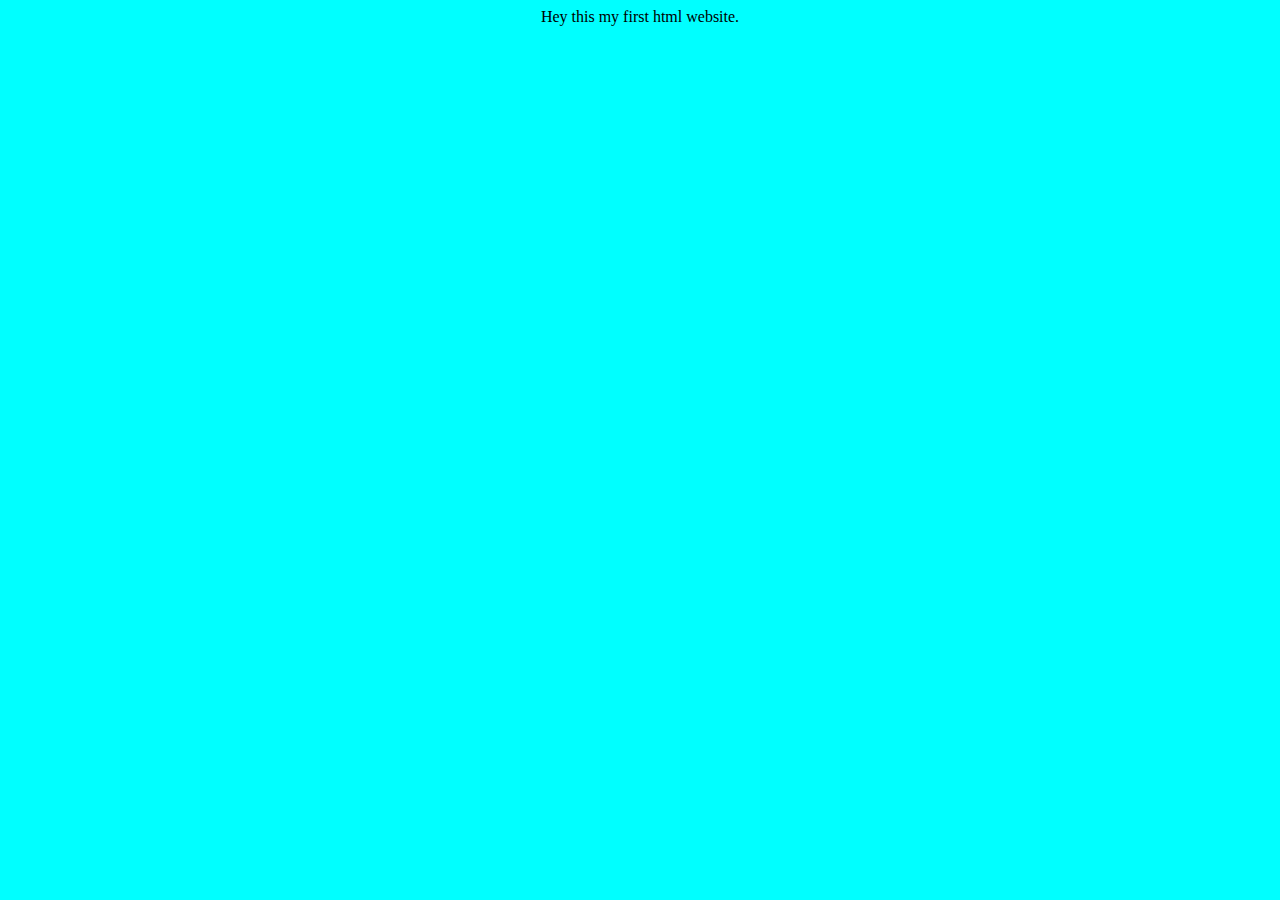
<file: class 1/index.html>
<!DOCTYPE html>
<html lang="en">
    <head>
        <meta charset="UTF-8">
        <meta name="viewport" content="width=device-width, initial-scale=1.0">
        <title>Web development course </title>
        <link rel="stylesheet" href="style.css">
    </head>
    <!--this is a comment-->
    <body>
        
        <center>Hey this my first html website.</center> 
        <!-- <script src="script.js"></script> -->
    </body>
</html>
</file>
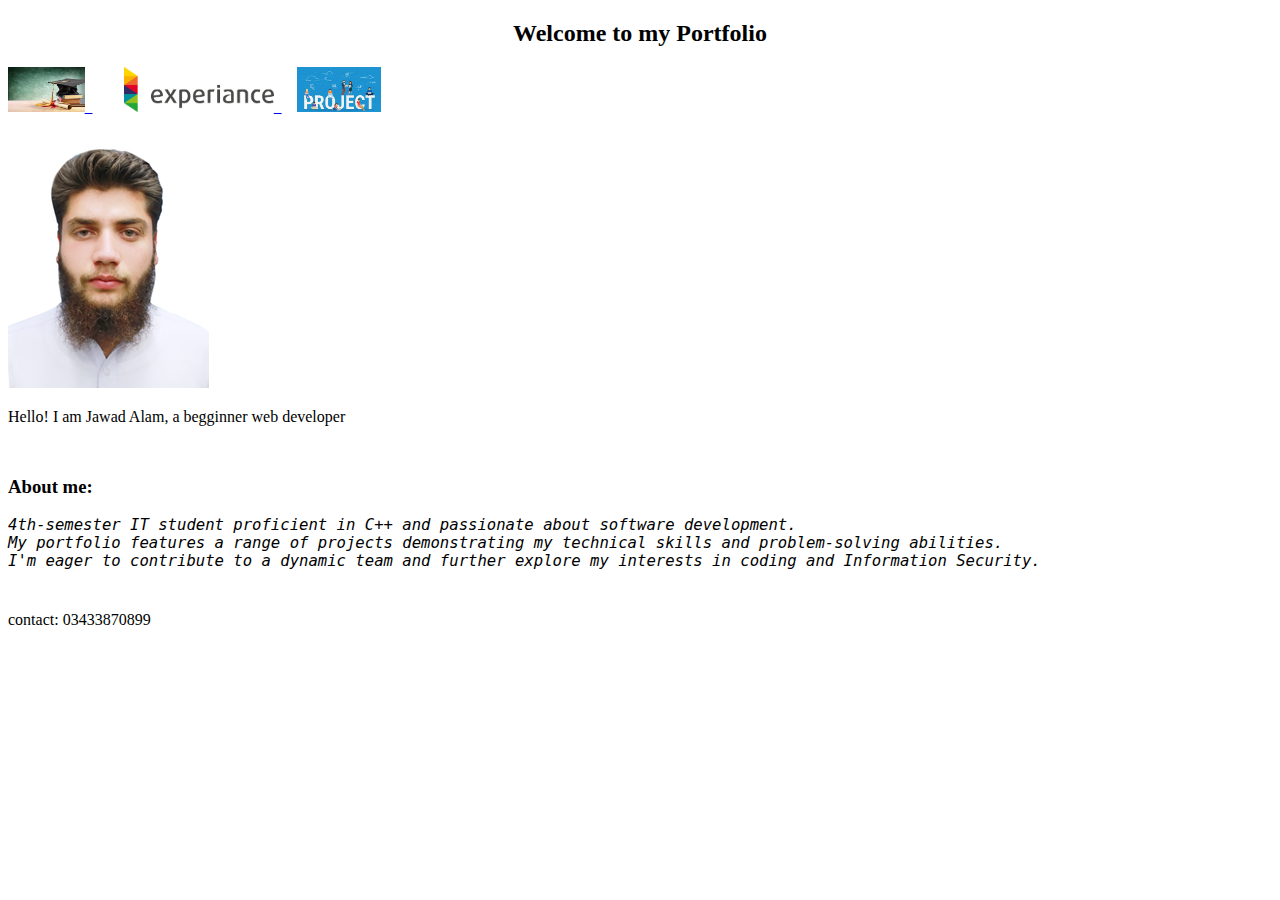
<file: project 02/index.html>
<!DOCTYPE html>
<html lang="en">
    <head>
        <meta charset="UTF-8">
        <meta name="viewport" content="width=device-width, initial-scale=1.0">
        <title>Home</title>
    </head>

    <body>
        <header><center><h2>Welcome to my Portfolio</h2></center>
            <pre><a href="education.html"><img src="edu.jpeg" alt="Education" height="45"> </a>    <a href="experiance.html"><img src="exp.png" alt="Experiance" height="45"> </a>  <a href="projects.html"><img src="pro.jpeg" alt="Project" height="45"></a></pre>
        </header>

        <main>
            <span> <img src="image.jpg" alt=""> </span>
            <p>Hello! I am Jawad Alam, a begginner web developer</p>
            <pre><br></pre>
         <h3>About me:</h3>
         <article><pre><big><i>4th-semester IT student proficient in C++ and passionate about software development.  
My portfolio features a range of projects demonstrating my technical skills and problem-solving abilities.
I'm eager to contribute to a dynamic team and further explore my interests in coding and Information Security.</i></big></pre>
            </article>
        </main>
        
        <footer>
            <pre><br></pre>
            contact: 03433870899
        </footer>
    </body>
</html>
</file>
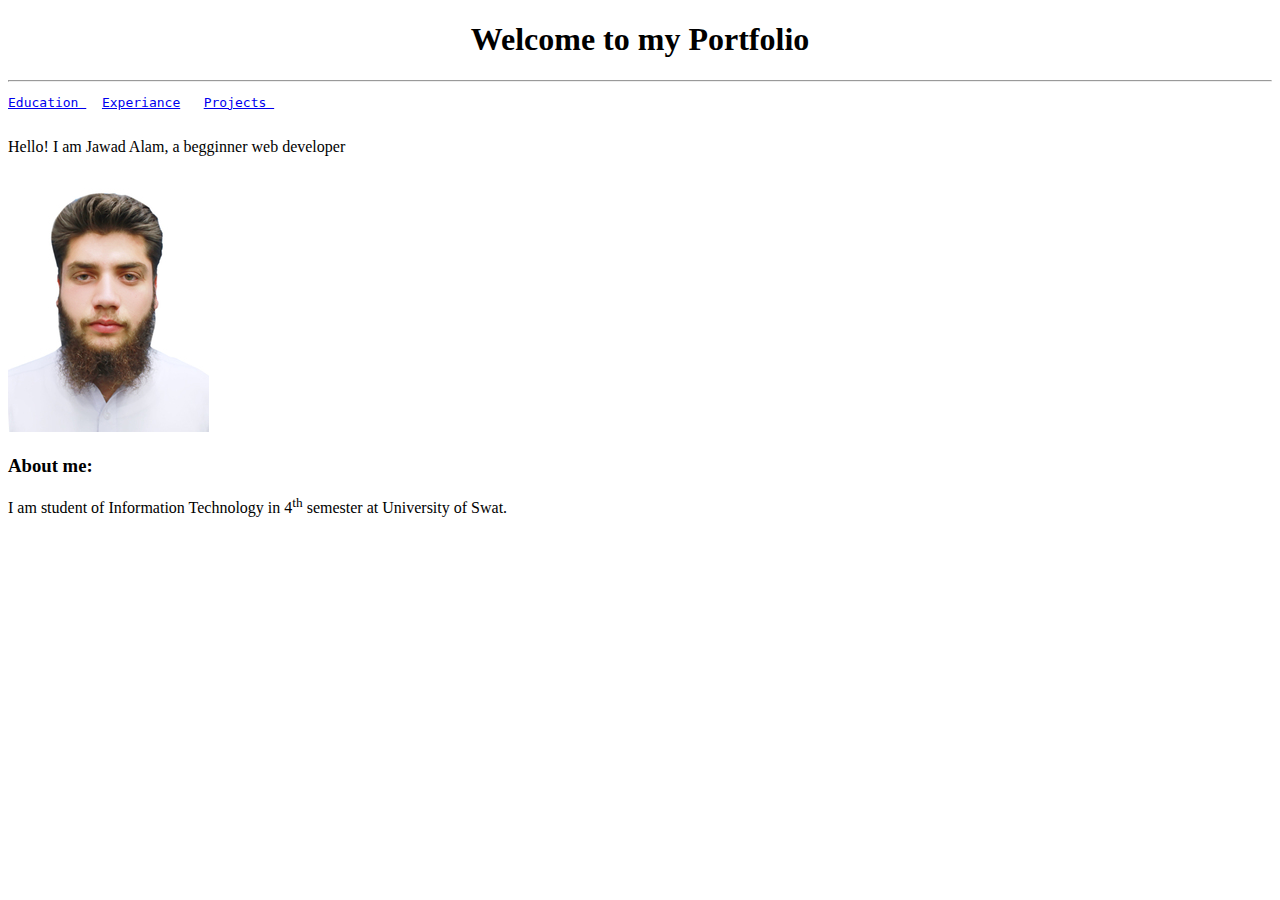
<file: projrct 01/index.html>
<!DOCTYPE html>
<html lang="en">
    <head>
        <meta charset="UTF-8">
        <meta name="viewport" content="width=device-width, initial-scale=1.0">
        <title>Home </title>
    </head>

    <body>
        
       <center><h1>Welcome to my Portfolio</h1></center> <hr>
       <pre><a href="education.html">Education </a>  <a href="experiance.html">Experiance</a>   <a href="projects.html">Projects </a>
        </pre
       <p>Hello! I am Jawad Alam, a begginner web developer </p> 
       <img src="image.jpg" alt="My Picture"> 
       <h3>About me:</h3>
       <p>I am student of Information Technology in 4<sup>th</sup> semester at University of Swat.</p>

    </body>
</html>
</file>
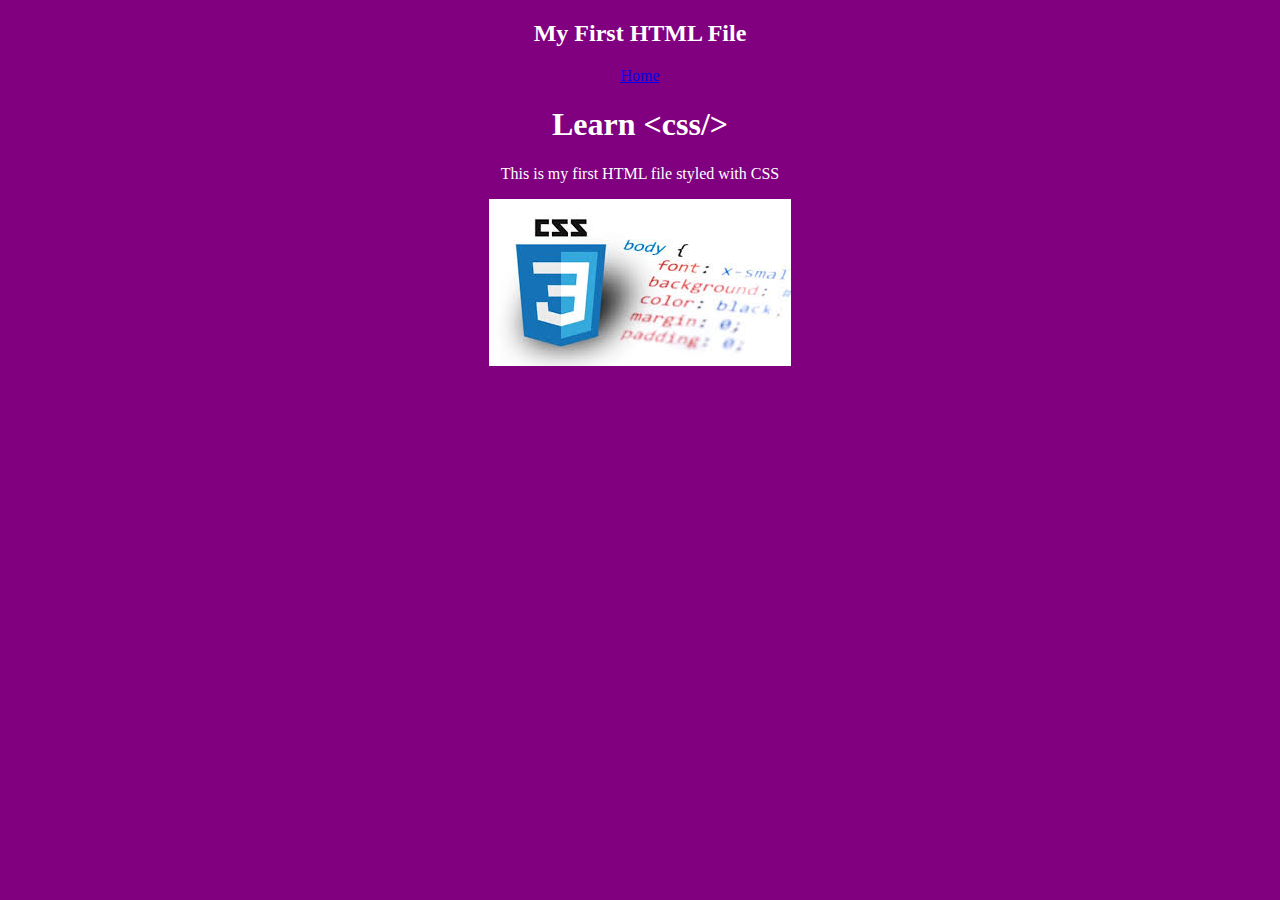
<file: CSS/css1/index.html>
<!DOCTYPE html>
<html lang="en">
<head>
    <meta charset="UTF-8">
    <meta name="viewport" content="width=device-width, initial-scale=1.0">
    <title>First CSS File</title>
    <style>
        body{
            text-align: center;
            color: white;
            background-color: purple;
        }
    </style>
</head>
<body>
    <header>
        <h2>My First HTML File</h2>
        <a href="#">Home</a>
        <h1>Learn &lt;css/&gt; </h1>
    </header>
    <main>
        <p>This is my first HTML file styled with CSS</p>
        <img src="css.jpeg" alt="CSS">
    </main>
</body>
</html>
</file>
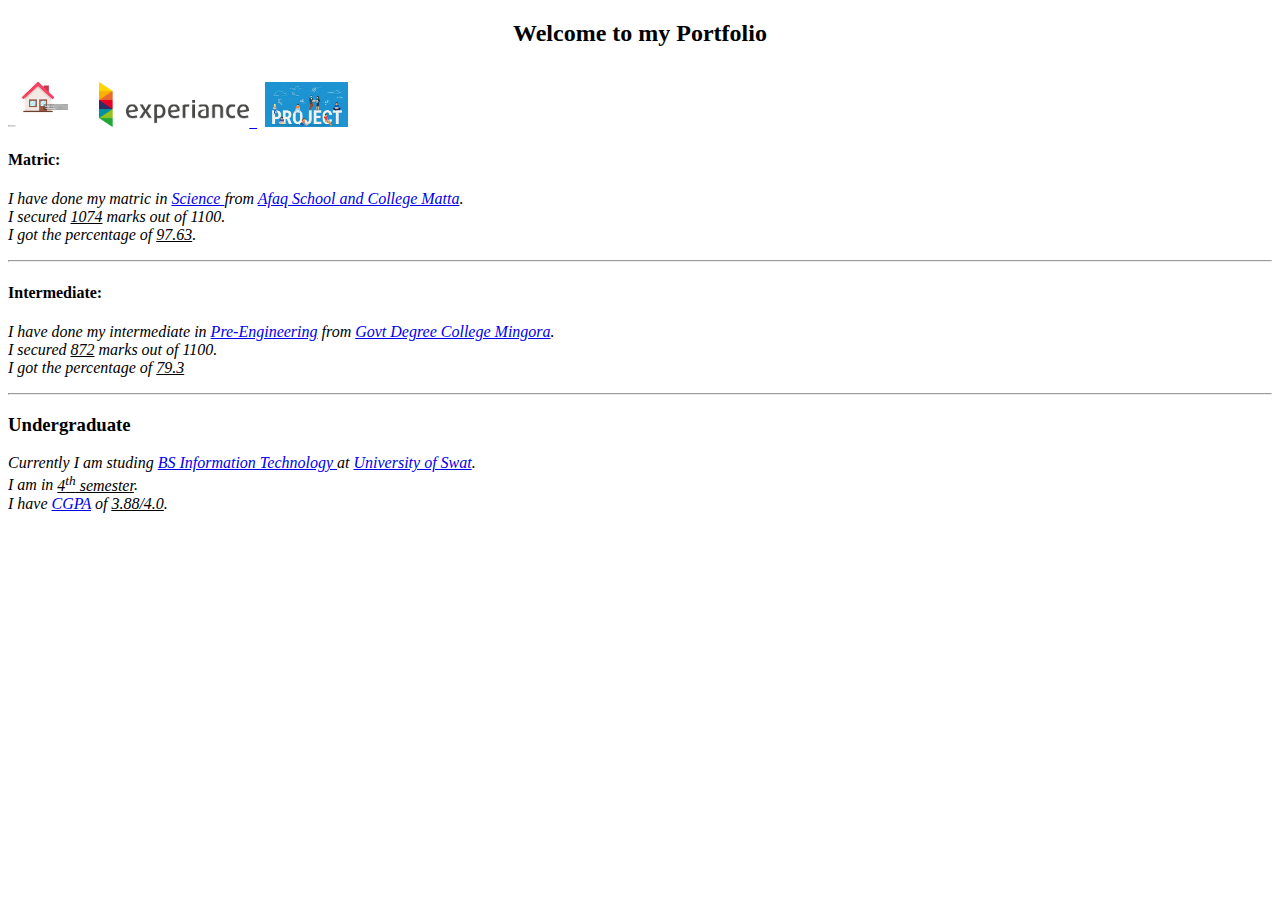
<file: project 02/education.html>
<!DOCTYPE html>
<html lang="en">
<head>
    <meta charset="UTF-8">
    <meta name="viewport" content="width=device-width, initial-scale=1.0">
    <title>Education</title>
</head>
<body>
    <header>
        <h2><center>Welcome to my Portfolio</center></h2>
        <pre><a href="index.html"><img src="hom.jpeg" alt="Home" height="60"></a>    <a href="experiance.html"><img src="exp.png" alt="Experiance" height=45"> </a> <a href="projects.html"><img src="pro.jpeg" alt="Project" height="45"></a></pre>
    </header>

    <main>
        <section>
            <h4>Matric:</h4>
            <i><p>I have done my matric in <a href="https://en.wikipedia.org/wiki/Science">Science </a> from <a href="https://www.facebook.com/Afaqianx/">Afaq School and College Matta</a>. <br>
                I secured <u>1074</u> marks out of 1100. <br>
                 I got the percentage of <u>97.63</u>.
                </i></p>
             <hr>
        </section>

        <section>
            <h4>Intermediate:</h4>
        <p><i>I have done my intermediate in <a href="https://cas-pak.edu.pk/course/fsc-pre-engineering/#:~:text=FSc%20Pre%2DEngineering%20is%20a,%2C%20chemistry%2C%20or%20related%20fields.">Pre-Engineering</a> from <a href="http://admission.hed.gkp.pk/college.php?college_id=112">Govt Degree College Mingora</a>. <br>
            I secured <u>872</u> marks out of 1100. <br>
            I got the percentage of <u>79.3</u>
        </i></p>
        <hr>
        </section>

        <section>
            <h3>Undergraduate</h3>
            <p><i>Currently I am studing <a href="https://en.wikipedia.org/wiki/Bachelor_of_Science_in_Information_Technology#:~:text=A%20Bachelor%20of%20Science%20in,in%20the%20information%20technology%20industry.">BS Information Technology </a> at <a href="https://uswat.edu.pk/">University of Swat</a>. <br>
                I am in <u>4<sup>th</sup> semester</u>. <br>
                I have <a href="https://byjus.com/full-form/cgpa-full-form/#:~:text=The%20full%20form%20of%20CGPA%20is%20Cumulative%20Grade%20Point%20Average.">CGPA</a> of <u>3.88/4.0</u>. 
            </i></p>
        </section>
    </main>
</body>
</html>
</file>
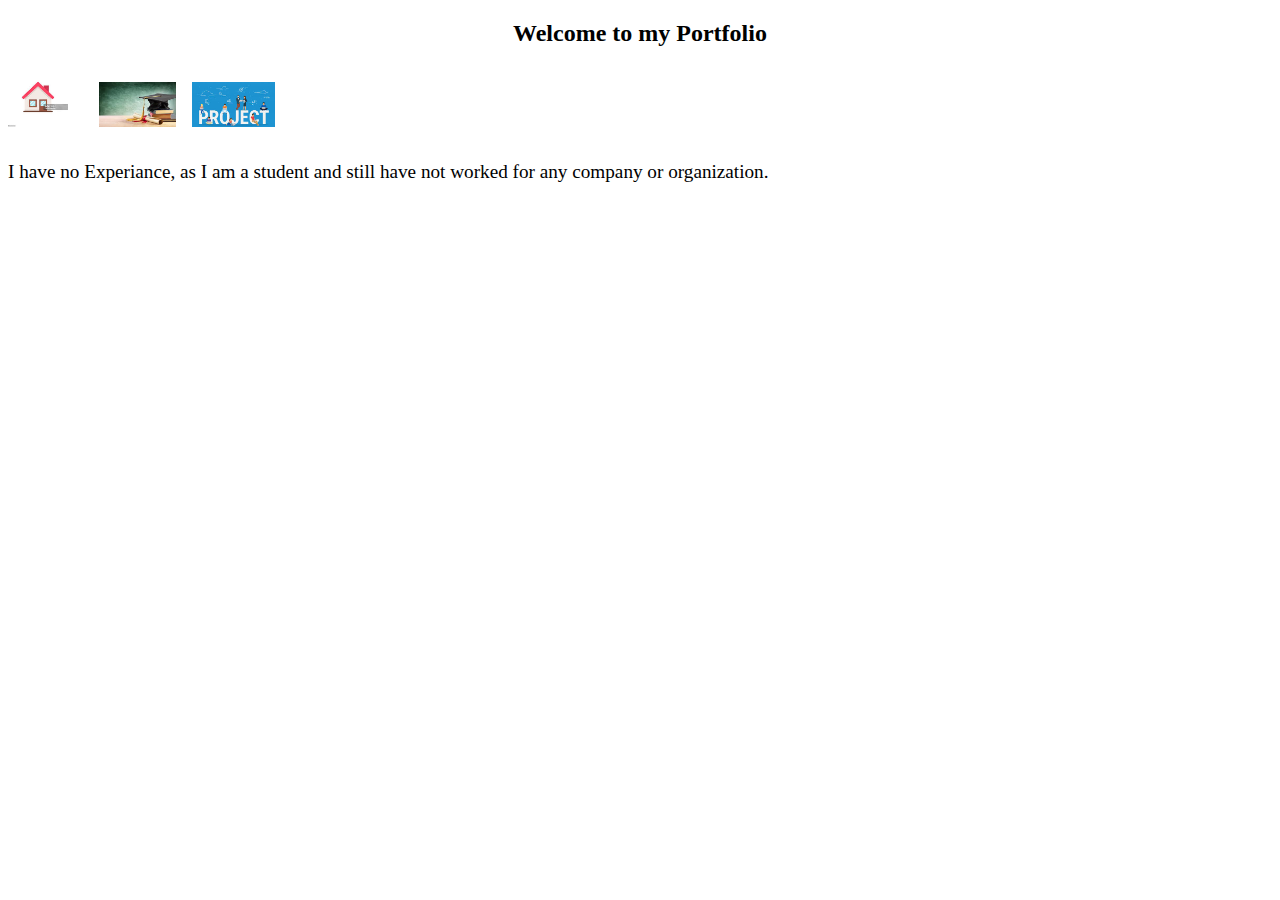
<file: project 02/experiance.html>
<!DOCTYPE html>
<html lang="en">
<head>
    <meta charset="UTF-8">
    <meta name="viewport" content="width=device-width, initial-scale=1.0">
    <title>Experiancet</title>
</head>
<body>
    <header>
        <center><h2>Welcome to my Portfolio</h2></center>
        <pre><a href="index.html"><img src="hom.jpeg" alt="Home" height="60"></a>    <a href="education.html"><img src="edu.jpeg" alt="Education" height="45"></a>  <a href="projects.html"><img src="pro.jpeg" alt="Project" height="45"></a>
        </pre>
    </header>

    <main>
        <p>
            <p><big>I have no Experiance, as I am a student and still have not worked for any company or organization.</big></p>
        </p>
    </main>
</body>
</html>
</file>
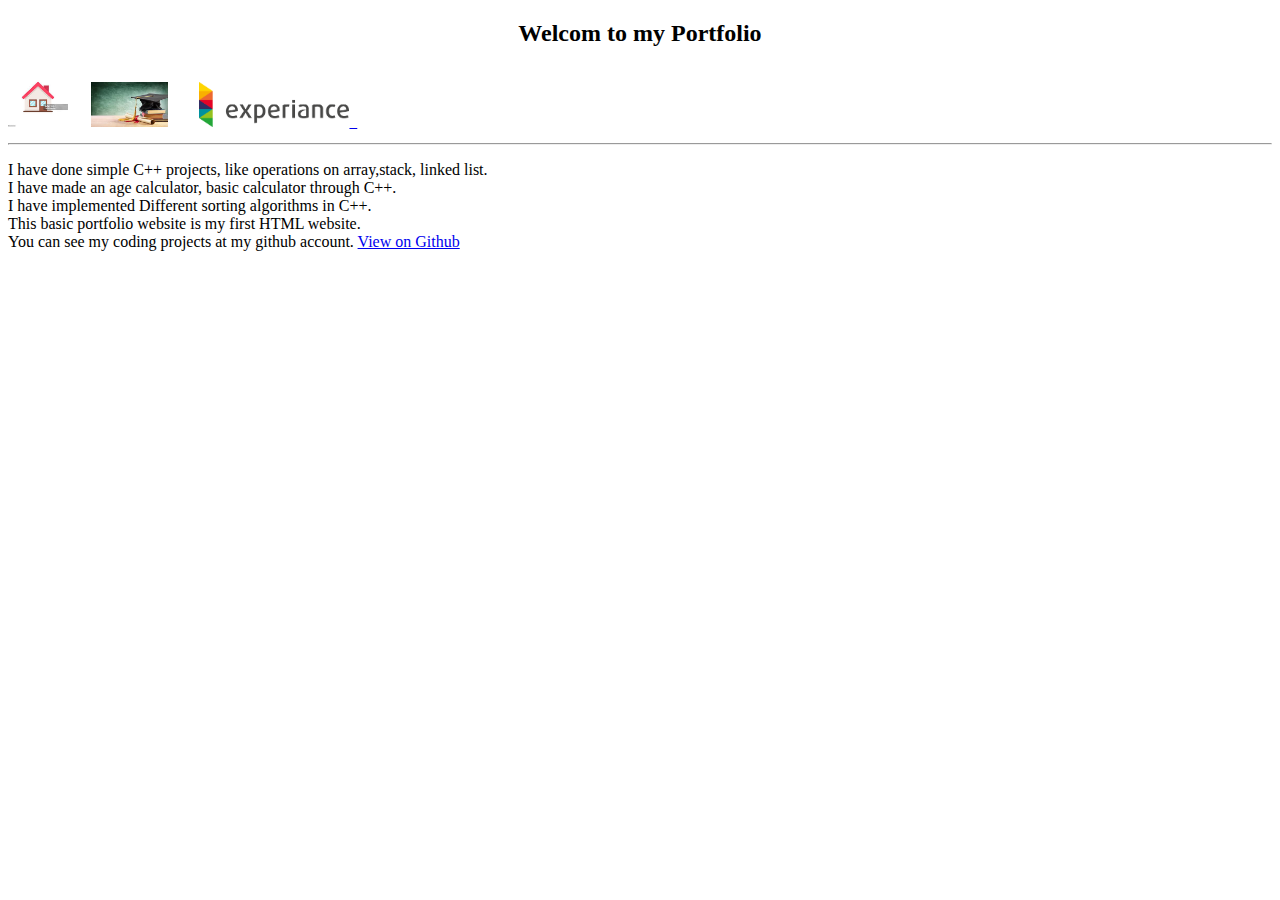
<file: project 02/projects.html>
<!DOCTYPE html>
<html lang="en">
<head>
    <meta charset="UTF-8">
    <meta name="viewport" content="width=device-width, initial-scale=1.0">
    <title>Projects</title>
</head>
<body>
    <header><center><h2>Welcom to my Portfolio</h2></center>
     <pre><a href="index.html"><img src="hom.jpeg" alt="Home" height="60"></a>   <a href="education.html"><img src="edu.jpeg" alt="Education" height="45"></a>    <a href="experiance.html"><img src="exp.png" alt="Experiance" height=45"> </a></pre>
    </header>
    <hr>
    <main>
        <p>I have done simple C++ projects, like operations on array,stack, linked list. <br>
           I have made an age calculator, basic calculator through C++. <br>
           I have implemented Different sorting algorithms in C++.<br>
           This basic portfolio website is my first HTML website. <br>
            You can see my coding projects at my github account. <a href="https://github.com/Jawad-Alam2819">View on Github</a>
        </p>
    </main>
</body>
</html>
</file>
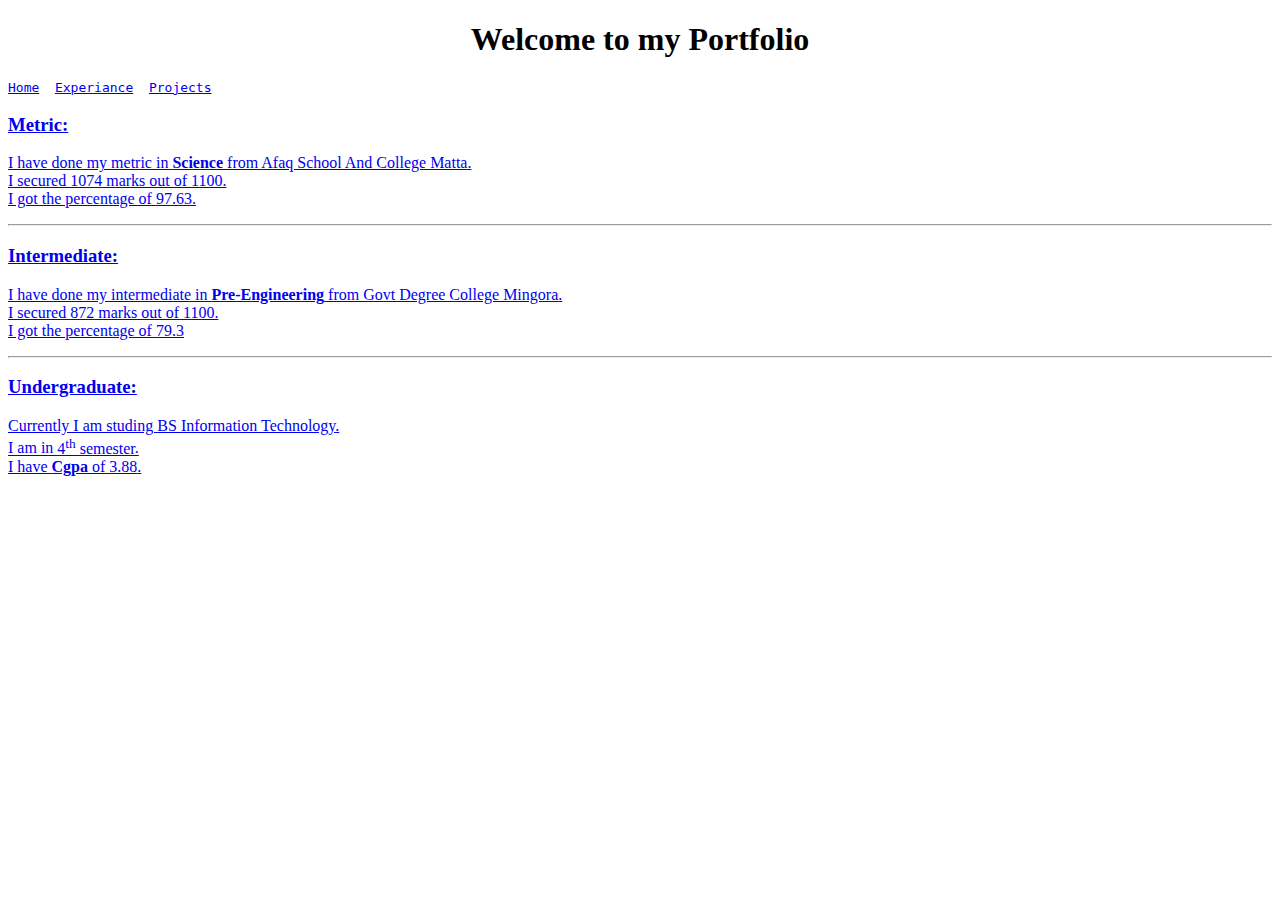
<file: projrct 01/education.html>
<!DOCTYPE html>
<html lang="en">
    <head>
     <meta charset="UTF-8">
        <meta name="viewport" content="width=device-width, initial-scale=1.0">
        <title>Education</title>
    </head>

    <body>
        <center><h1>Welcome to my Portfolio</h1></center>
        <pre><a href="index.html">Home</a>  <a href="experiance.html">Experiance</a>  <a href="projects.html">Projects</pre>

        <h3><b>Metric:</b></h3>
        <p>I have done my metric in <b>Science</b> from <u>Afaq School And College Matta</u>. <br>
           I secured <u>1074</u> marks out of 1100. <br>
            I got the percentage of <u>97.63</u>.
        </p>
        <hr>
        <h3>Intermediate:</h3>
        <p>I have done my intermediate in <b>Pre-Engineering</b> from <U>Govt Degree College Mingora</U>. <br>
            I secured <u>872</u> marks out of 1100. <br>
            I got the percentage of <u>79.3</u>
        </p>
        <hr>

        <h3>Undergraduate:</h3>
        <p>Currently I am studing <u>BS Information Technology</u>. <br>
           I am in <u>4<sup>th</sup> semester</u>. <br>
           I have <b>Cgpa</b> of <u>3.88</u>. 
        </p>
    </body>
</html>
</file>
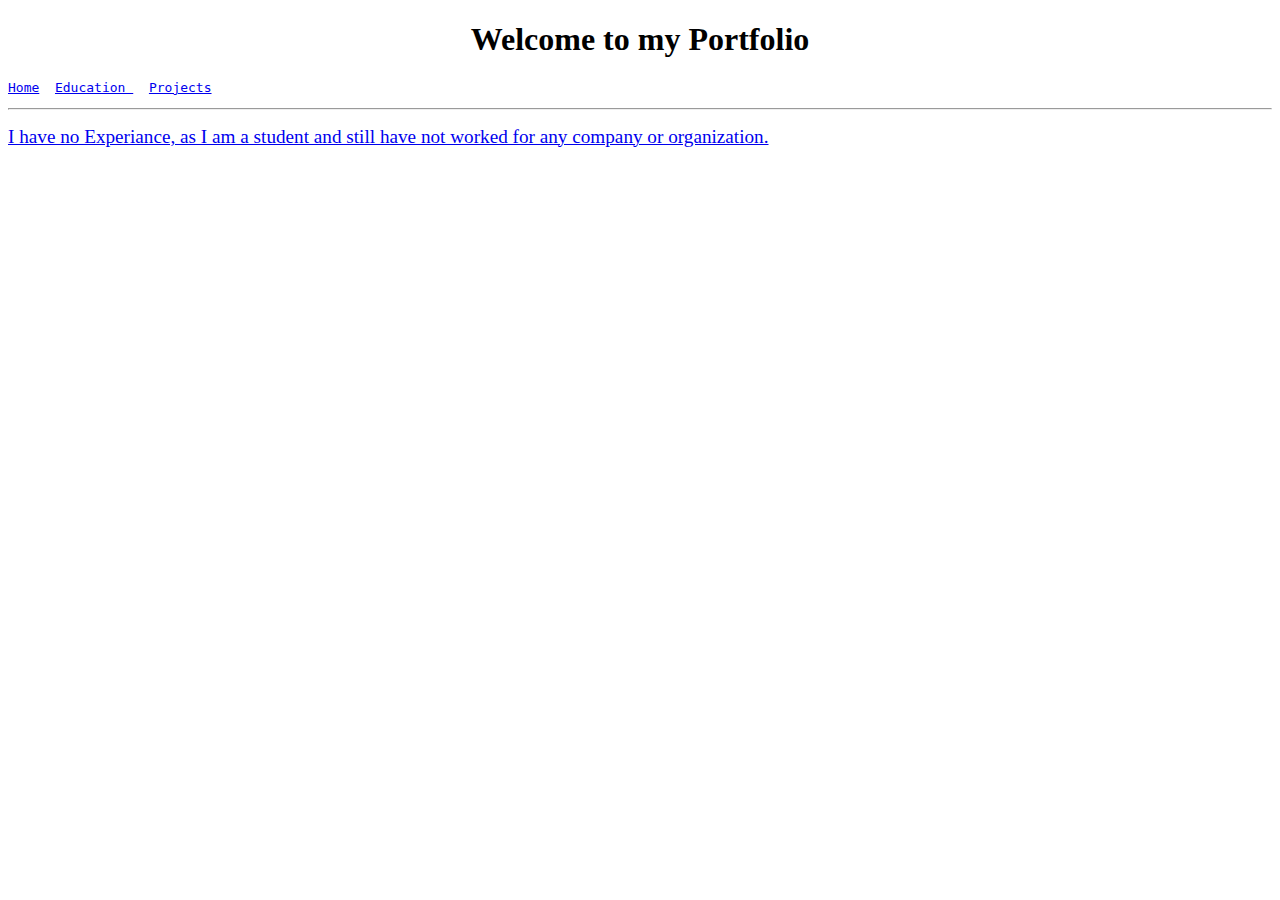
<file: projrct 01/experiance.html>
<!DOCTYPE html>
<html lang="en">
<head>
    <meta charset="UTF-8">
    <meta name="viewport" content="width=device-width, initial-scale=1.0">
    <title>experiance</title>
</head>
<body>
    <center><h1>Welcome to my Portfolio</h1></center>
    <pre><a href="index.html">Home</a>  <a href="education.html">Education </a>  <a href="projects.html">Projects</pre>
    <hr>
    <p><big>I have no Experiance, as I am a student and still have not worked for any company or organization.</big></p>

    </pre>
</body>
</html>
</file>
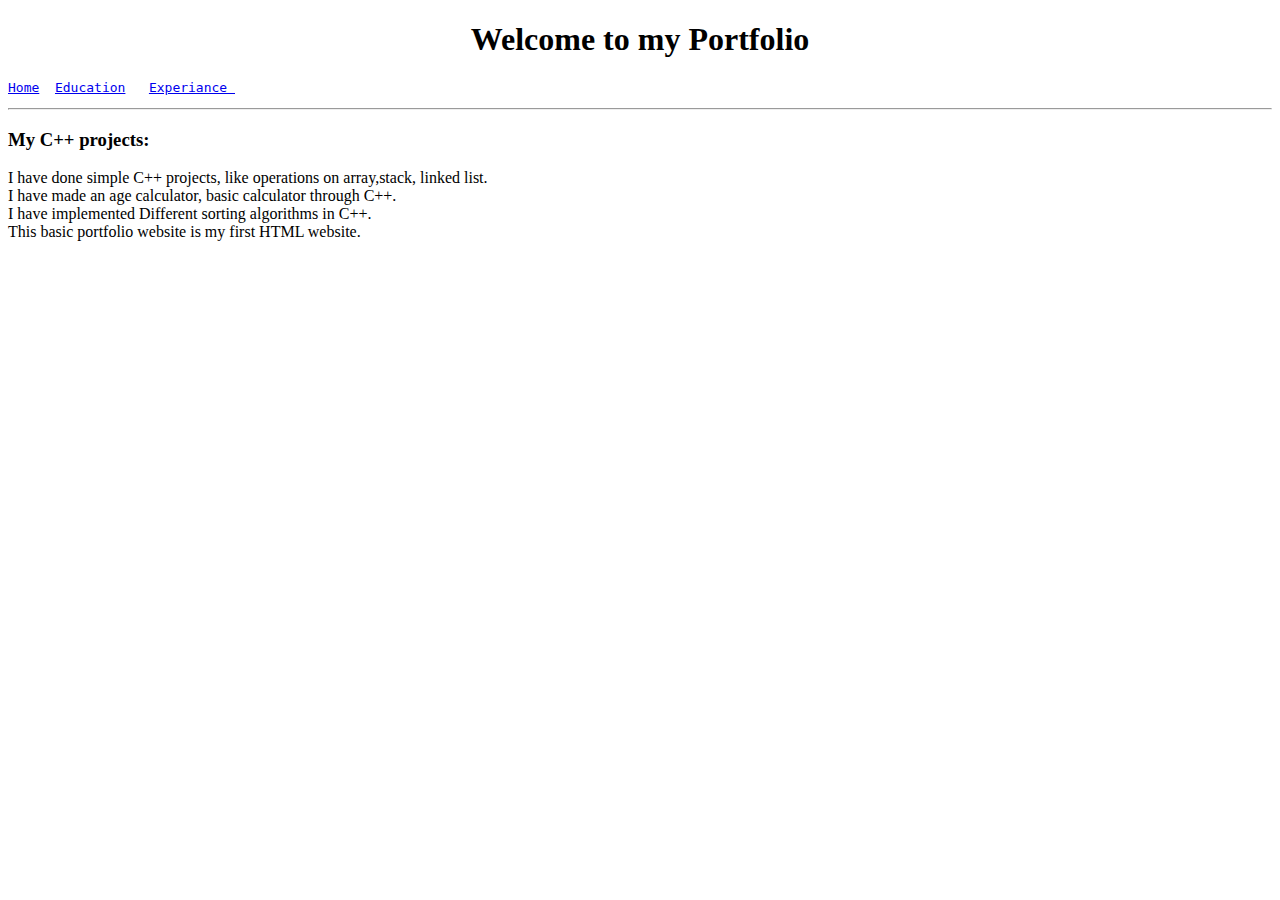
<file: projrct 01/projects.html>
<!DOCTYPE html>
<html lang="en">
    <head>
        <meta charset="UTF-8">
        <meta name="viewport" content="width=device-width, initial-scale=1.0">
        <title>Projects</title>
    </head>

    <body>
        <center><h1>Welcome to my Portfolio</h1></center>
        <pre><a href="index.html">Home</a>  <a href="education.html">Education</a>   <a href="experiance.html">Experiance </a></pre>
        <hr>
        <h3>My C++ projects:</h3>
        <p>I have done simple C++ projects, like operations on array,stack, linked list. <br>
           I have made an age calculator, basic calculator through C++. <br>
           I have implemented Different sorting algorithms in C++.<br>
           This basic portfolio website is my first HTML website. <br>

        </p>
    </body>
</html>
</file>
<file: class 1/style.css>
body{
    background-color:aqua;
    color: black;

}
</file>
